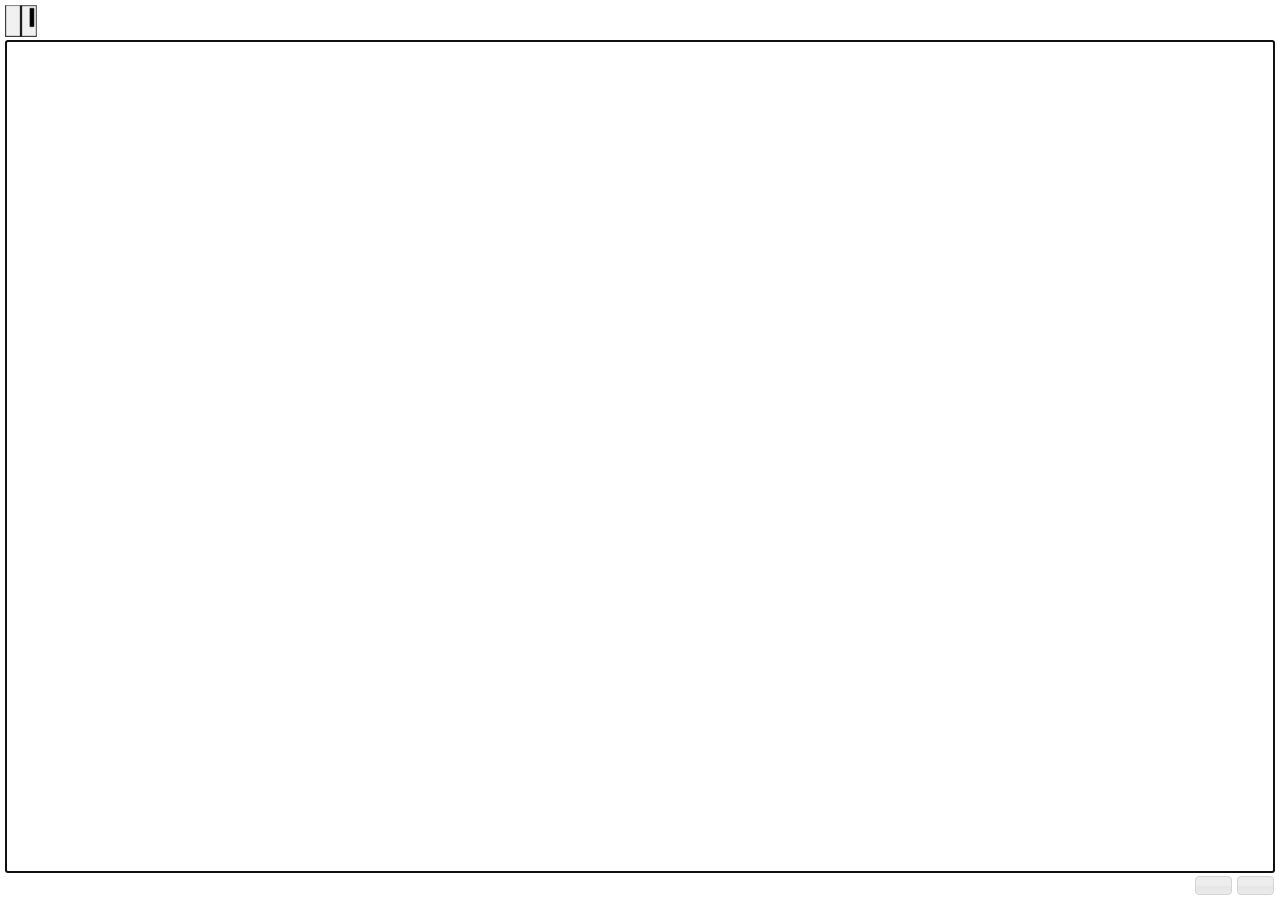
<file: src/block.html>
<!DOCTYPE html>

<!--
  - This file is part of Adblock Plus <https://adblockplus.org/>,
  - Copyright (C) 2006-2016 Eyeo GmbH
  -
  - Adblock Plus is free software: you can redistribute it and/or modify
  - it under the terms of the GNU General Public License version 3 as
  - published by the Free Software Foundation.
  -
  - Adblock Plus is distributed in the hope that it will be useful,
  - but WITHOUT ANY WARRANTY; without even the implied warranty of
  - MERCHANTABILITY or FITNESS FOR A PARTICULAR PURPOSE.  See the
  - GNU General Public License for more details.
  -
  - You should have received a copy of the GNU General Public License
  - along with Adblock Plus.  If not, see <http://www.gnu.org/licenses/>.
  -->

<html>
<head>
<meta http-equiv="Content-Type" content="text/html; charset=UTF-8">
<title>Block element</title>
<link type="text/css" href="jquery-ui/css/smoothness/jquery-ui-1.8.16.custom.css" rel="stylesheet" />
<script type="text/javascript" src="jquery-ui/js/jquery-1.7.1.min.js"></script>
<script type="text/javascript" src="jquery-ui/js/jquery-ui-1.8.16.custom.min.js"></script>
<script type="text/javascript" src="ext/common.js"></script>
<script type="text/javascript" src="ext/content.js"></script>
<script type="text/javascript" src="i18n.js" charset="utf-8"></script>
<script type="text/javascript" src="block.js" charset="utf-8"></script>
<style type="text/css">
  *
  {
    box-sizing: border-box;
  }
  html
  {
    height: 100%;
  }
  body
  {
    height: 100%;
    margin: 0px;
    padding: 5px;
    font-family: Arial, Helvetica, sans-serif;
    font-size: 13px;
    display: -webkit-flex;
    display: flex;
    -webkit-flex-direction: column;
    flex-direction: column;
  }
  #title,
  #filters
  {
    margin-bottom: 3px;
  }
  #title > *
  {
    vertical-align: middle;
  }
  #title > img
  {
    margin-right: 5px;
  }
  #title, #buttons
  {
    -webkit-flex-shrink: 0;
    flex-shrink: 0;
  }
  #filters
  {
    width: 100%;
    resize: none;
    white-space: pre;
    word-wrap: normal;
    -webkit-flex-grow: 1;
    flex-grow: 1;
  }
  #buttons
  {
    text-align: right;
  }
  button
  {
    padding: 3px !important;
  }
</style>
</head>
<body>

<div id="title">
  <img src="icons/detailed/abp-32.png" srcset="icons/detailed/abp-64.png 2x">
  <span class="i18n_add_filters_msg"></span>
</div>

<textarea id="filters"></textarea>

<div id="buttons">
  <button id="addButton" class="i18n_add"></button>
  <button id="cancelButton" class="i18n_cancel"></button>
</div>

</body>
</html>
</file>
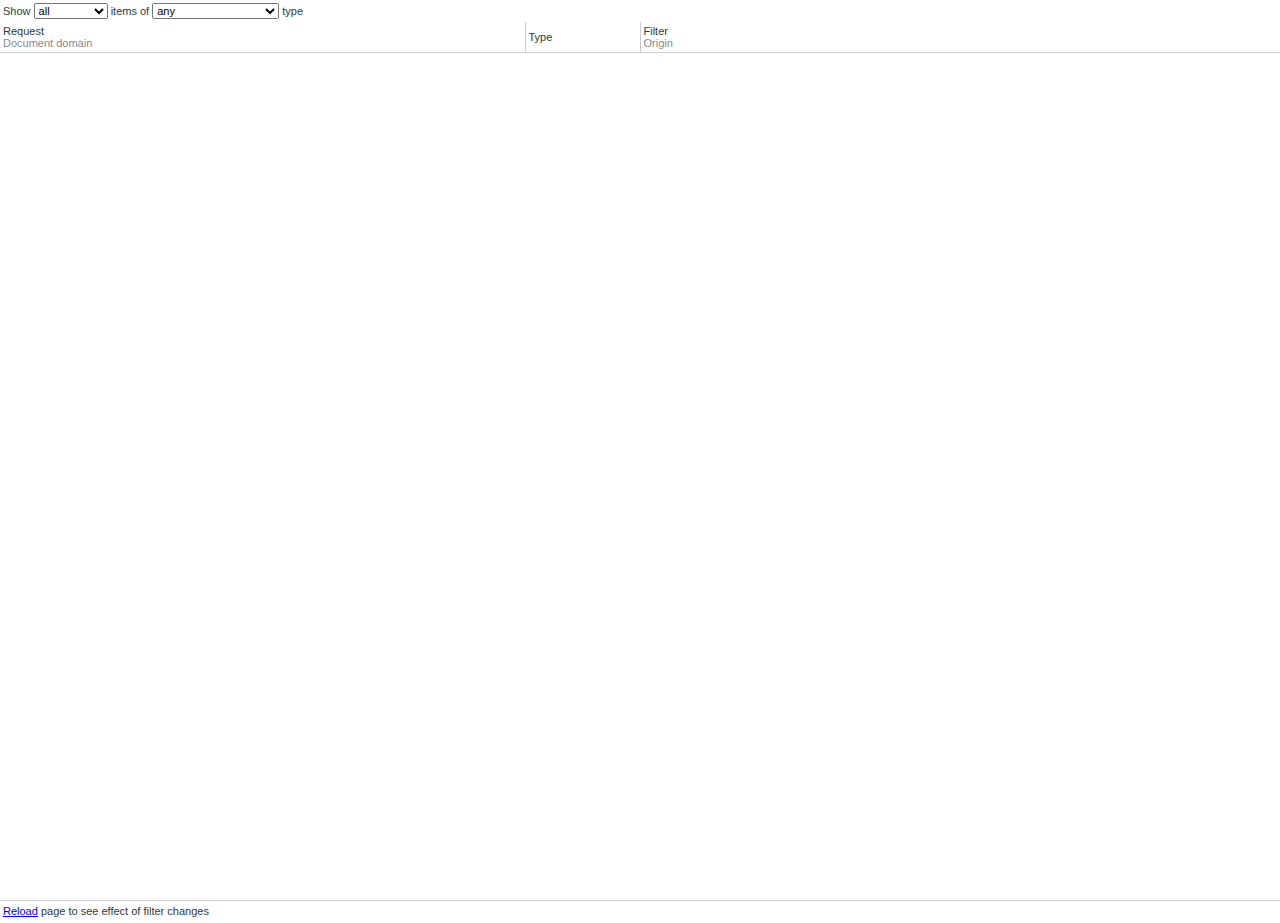
<file: src/devtools-panel.html>
<!DOCTYPE html>
<!--
  - This file is part of Adblock Plus <https://adblockplus.org/>,
  - Copyright (C) 2006-2016 Eyeo GmbH
  -
  - Adblock Plus is free software: you can redistribute it and/or modify
  - it under the terms of the GNU General Public License version 3 as
  - published by the Free Software Foundation.
  -
  - Adblock Plus is distributed in the hope that it will be useful,
  - but WITHOUT ANY WARRANTY; without even the implied warranty of
  - MERCHANTABILITY or FITNESS FOR A PARTICULAR PURPOSE.  See the
  - GNU General Public License for more details.
  -
  - You should have received a copy of the GNU General Public License
  - along with Adblock Plus.  If not, see <http://www.gnu.org/licenses/>.
  -->

<html>
  <head>
    <link type="text/css" rel="stylesheet" href="skin/devtools-panel.css">
    <script src="ext/common.js"></script>
    <script src="ext/content.js"></script>
    <script src="ext/devtools.js"></script>
    <script src="devtools-panel.js"></script>
  </head>
  <body>
    <header>
      <table>
        <colgroup>
          <col>
          <col>
          <col>
        </colgroup>
        <tr>
          <td colspan="3">
            Show
            <select id="filter-state">
              <option value="">all</option>
              <option>blocked</option>
              <option>whitelisted</option>
            </select>
            items of
            <select id="filter-type">
              <option value="">any</option>
              <option>SUBDOCUMENT</option>
              <option>IMAGE</option>
              <option>STYLESHEET</option>
              <option>SCRIPT</option>
              <option>OBJECT</option>
              <option>XMLHTTPREQUEST</option>
              <option>FONT</option>
              <option>PING</option>
              <option>POPUP</option>
              <option>ELEMHIDE</option>
              <option>OTHER</option>
            </select>
            type
          </td>
        </tr>
        <tr>
          <td>
            <div class="request-wrapper">
              <div class="url">Request</div>
              <div class="domain">Document domain</div>
            </div>
          </td>
          <td>
            <div class="type">Type</div>
          </td>
          <td>
            <div class="filter-wrapper">
              <div class="filter">Filter</div>
              <div class="origin">Origin</div>
            </div>
          </td>
        </tr>
      </table>
    </header>
    <div id="items">
      <table>
        <colgroup>
          <col>
          <col>
          <col>
        </colgroup>
        <tbody>
        </tbody>
      </table>
    </div>
    <footer>
      <a id="reload">Reload</a> page to see effect of filter changes
    </footer>

    <template>
      <tr>
        <td>
          <div class="request-wrapper">
            <div class="url">&nbsp;</div>
            <div class="domain"></div>
          </div>
        </td>
        <td>
          <div class="type"></div>
        </td>
        <td>
          <div class="action-wrapper">
            <div class="filter-wrapper">
              <div class="filter">&nbsp;</div>
              <div class="origin">&nbsp;</div>
            </div>
          </div>
        </td>
      </tr>
    </template>
  </body>
</html>
</file>
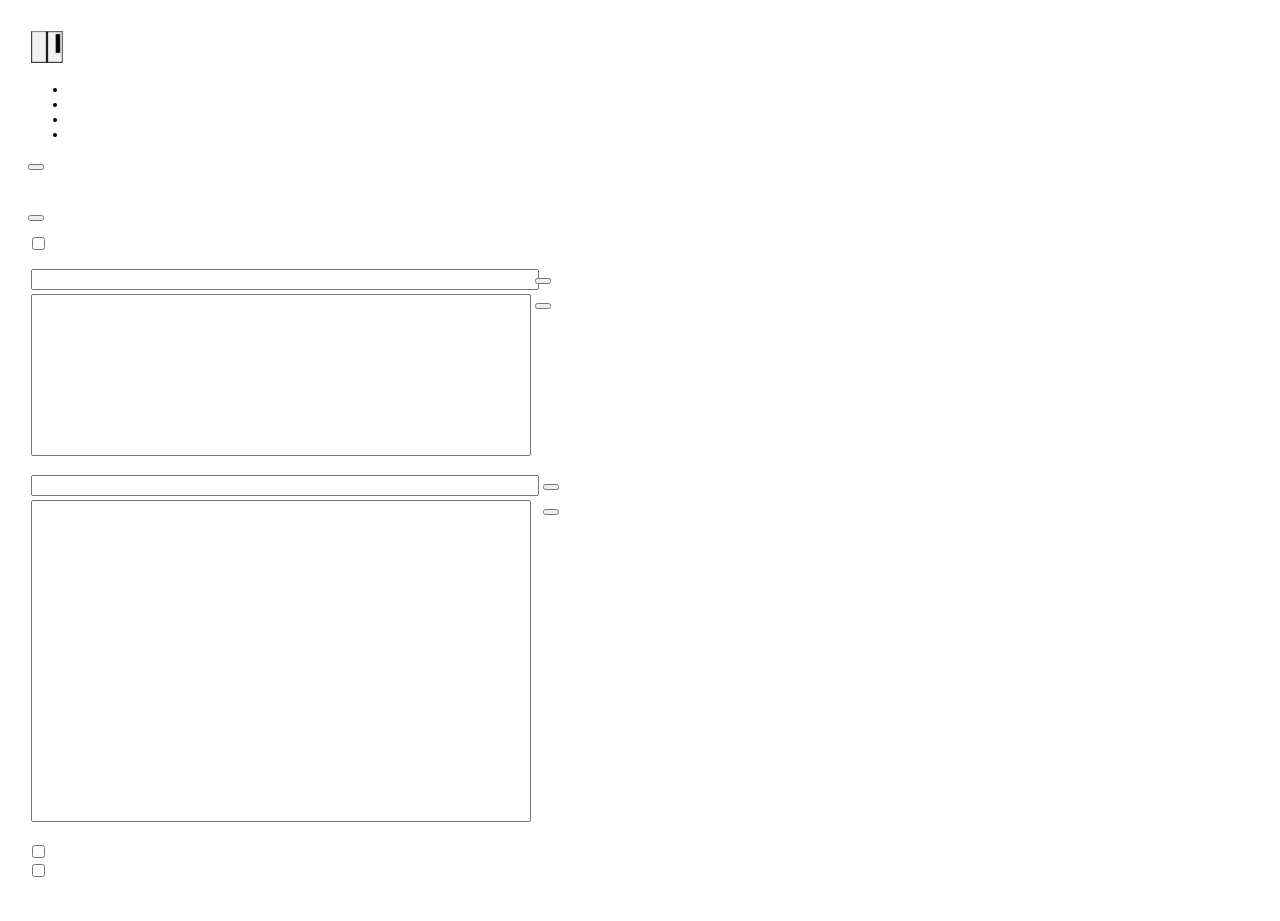
<file: src/options.html>
<!DOCTYPE html>

<!--
  - This file is part of Adblock Plus <https://adblockplus.org/>,
  - Copyright (C) 2006-2016 Eyeo GmbH
  -
  - Adblock Plus is free software: you can redistribute it and/or modify
  - it under the terms of the GNU General Public License version 3 as
  - published by the Free Software Foundation.
  -
  - Adblock Plus is distributed in the hope that it will be useful,
  - but WITHOUT ANY WARRANTY; without even the implied warranty of
  - MERCHANTABILITY or FITNESS FOR A PARTICULAR PURPOSE.  See the
  - GNU General Public License for more details.
  -
  - You should have received a copy of the GNU General Public License
  - along with Adblock Plus.  If not, see <http://www.gnu.org/licenses/>.
  -->

<html>
<head>
<meta http-equiv="Content-Type" content="text/html; charset=UTF-8">
<link type="text/css" href="jquery-ui/css/smoothness/jquery-ui-1.8.16.custom.css" rel="stylesheet" />
<script type="text/javascript" src="jquery-ui/js/jquery-1.7.1.min.js"></script>
<script type="text/javascript" src="jquery-ui/js/jquery-ui-1.8.16.custom.min.js"></script>
<script type="text/javascript" src="lib/polyfills/promise.js"></script>
<script type="text/javascript" src="lib/polyfills/fetch.js"></script>
<script type="text/javascript" src="ext/common.js"></script>
<script type="text/javascript" src="ext/content.js"></script>
<script type="text/javascript" src="i18n.js" charset="utf-8"></script>
<script type="text/javascript" src="options.js" charset="utf-8"></script>
<title>AdSidebar Options</title>
<style type="text/css" media="screen">
body
{
  font-family: Arial, Helvetica, sans-serif;
  font-size: 13px;
  padding: 20px;
}

td
{
  font-size: 13px;
  vertical-align: top;
  text-align: left;
}

p
{
  margin-top: 0.5em;
}

button
{
  white-space: pre;
}

#subscriptionTemplate,
#addSubscriptionContainer,
#customSubscriptionContainer
{
  display: none;
}

#acceptableAdsContainer
{
  margin-top: 10px;
}

#acceptableAdsLink,
#acceptableAdsDocs
{
  margin-left: 10px;
  margin-right: 10px;
}

.subscription
{
  margin: 3px 0px;
}

.subscriptionRemoveButton,
.subscriptionEnabledContainer,
.subscriptionTitle
{
  margin-right: 1em;
}

.subscriptionRemoveButton
{
  font-weight: normal !important;
  font-size: 20px !important;
  color: #FF0000 !important;
  border: none !important;
  outline: none !important;
  background: none !important;
}

.subscriptionUpdate
{
  color: #B0B0B0;
}
.subscriptionUpdate.error
{
  color: #FF0000;
}

#rawFilters {
  display: none;
}

.okMsg {
    display: none;
    color: #ffffff;
    background: #30e030;
    font-weight: bold;
    padding: 3px;
}

.errMsg {
    display: none;
    color: #ffffff;
    background: #e03030;
    font-weight:bold;
    padding:3px;
}

/* Filter list entry status message */
.flMsg {
    display: none;
    color: #b0b0b0;
}

.focused
{
  box-shadow: 0px 0px 10px #e03030;
}

</style>
</head>
<body>
<table>
  <tr>
    <td style="padding-right: 8px; vertical-align: middle;">
      <img src="icons/detailed/abp-32.png" srcset="icons/detailed/abp-64.png 2x">
    </td>
    <td>
      <h1><span class="i18n_options"></span></h1>
    </td>
  </tr>
</table>

<div id="tabs">
  <ul>
    <li><a href="#tab-filterlists"><span class="i18n_filter_lists"></span></a></li>
    <li><a href="#tab-userfilters"><span class="i18n_add_your_own_filters"></span></a></li>
    <li><a href="#tab-whitelisted"><span class="i18n_whitelisted_domains"></span></a></li>
    <li><a href="#tab-general"><span class="i18n_general"></span></a></li>
  </ul>

  <div id="tab-filterlists">
    <p>
      <span class="i18n_enable_only_the"></span>
    </p>
    <p>
      <span class="i18n_out_of_date_lists"></span>
      <button id="updateFilterLists" class="refreshButton"><span class="i18n_update_now"></span></button><br />

      <!-- Subscription entry template -->
      <div id="subscriptionTemplate" class="subscription">
        <button class="i18n_filters_subscription_delete_label subscriptionRemoveButton"></button>
        <label class="subscriptionEnabledContainer">
          <input class="subscriptionEnabled" type="checkbox" /> <span class="i18n_filters_subscription_enabled_label"></span>
        </label>
        <a class="subscriptionTitle"></a>
        <span class="subscriptionUpdate"></span>
      </div>

      <!-- Placeholder for list of subscriptions -->
      <div id="filterLists"></div>
      <br />

      <!-- Placeholder for user's filter list URLs -->
      <div id="userFilterLists" style="margin-bottom: 8px"></div>

      <p id="addSubscriptionButton">
        <button id="startSubscriptionSelection" class="addButton"><span class="i18n_filters_addSubscription_label"></span></button>
      </p>
      <div id="addSubscriptionContainer">
        <span class="i18n_subscriptionSelection_subscriptionSelector_label"></span><br />
        <select id="subscriptionSelector" style="width:500px"></select>
        <button id="addSubscription" class="addButton"><span class="i18n_filters_addSubscriptionAdd_label"></span></button>
      </div>
      <div id="customSubscriptionContainer">
        <p>
          <span class="i18n_subscriptionSelection_title_label"></span><br />
          <input type="text" id="customSubscriptionTitle" style="width:500px" />
        </p>
        <p>
          <span class="i18n_subscriptionSelection_location_label"></span><br />
          <input type="text" id="customSubscriptionLocation" style="width:500px" />
        </p>
      </div>

      <div id="acceptableAdsContainer">
        <input type="checkbox" id="acceptableAds" />
        <label for="acceptableAds" class="i18n_filters_acceptableAds2_label"></label>
        <a id="acceptableAdsLink" href="#" target="_blank" class="i18n_filters_viewList_label"></a>
        <a id="acceptableAdsDocs" href="#" target="_blank" class="i18n_filters_readMore_label"></a>
      </div>
    </p>
  </div>

  <div id="tab-whitelisted">
    <p class="i18n_disabled_for_these_domains"></p>

    <form id="whitelistForm" action="#">
    <table>
      <tr>
        <td style="max-width:100%">
          <input type="text" value="" id="newWhitelistDomain" style="width:100%">
        </td>
        <td>
          <button class="addButton" type="submit"><span class="i18n_add_domain_button"></span></button>
        </td>
      </tr>

      <tr>
        <td>
          <select id="excludedDomainsBox" size="10" multiple style="width:500px; background: white;"></select>
        </td>
        <td>
          <button id="removeWhitelist" class="removeButton"><span class="i18n_remove_button"></span></button>
        </td>
      </tr>
    </table>
    </form>
  </div>

  <div id="tab-userfilters">
    <p id="filter-must-follow-syntax" class="i18n_filter_must_follow_syntax"></p>

    <form id="customFilterForm" action="#">
    <table>
      <tr>
        <td>
          <input type="text" value="" id="newFilter" style="width:500px">
        </td>
        <td>
          <button class="addButton" type="submit"><span class="i18n_add_filter_button"></span></button>
        </td>
      </tr>
      <tr>
        <td>
          <select id="userFiltersBox" size="20" multiple style="width: 500px; background: white;"></select>
        </td>
        <td>
          <button id="removeCustomFilter" class="removeButton"><span class="i18n_remove_button"></span></button>
        </td>
      </tr>
      <tr>
        <td>
          <div style="font-size: 90%; text-align: right"><a id="rawFiltersButton" href="#"><span class="i18n_edit_filters_raw"></span></a></div>
        </td>
      </tr>
      <tr id="rawFilters">
        <td>
          <div style="width: 500px">
            <textarea id="rawFiltersText" style="width: 100%; height: 300px"></textarea>
          </div>
        </td>
        <td>
          <div><button id="importRawFilters"><span class="i18n_apply_changes"></span></button></div>
        </td>
      </tr>
    </table>
    </form>
  </div>

  <div id="tab-general">
    <p>
      <div id="shouldShowBlockElementMenuContainer">
        <input type="checkbox" id="shouldShowBlockElementMenu" /><label for="shouldShowBlockElementMenu" class="i18n_show_block_element_menu"></label>
      </div>
      <div id="shouldShowNotificationsContainer" data-section="notifications">
        <input type="checkbox" id="shouldShowNotifications" /><label for="shouldShowNotifications" class="i18n_overlay_shownotifications_label"></label>
      </div>
    </p>

    <p id="found-a-bug" class="i18n_found_a_bug"></p>
  </div>
</div>

</body>
</html>
</file>
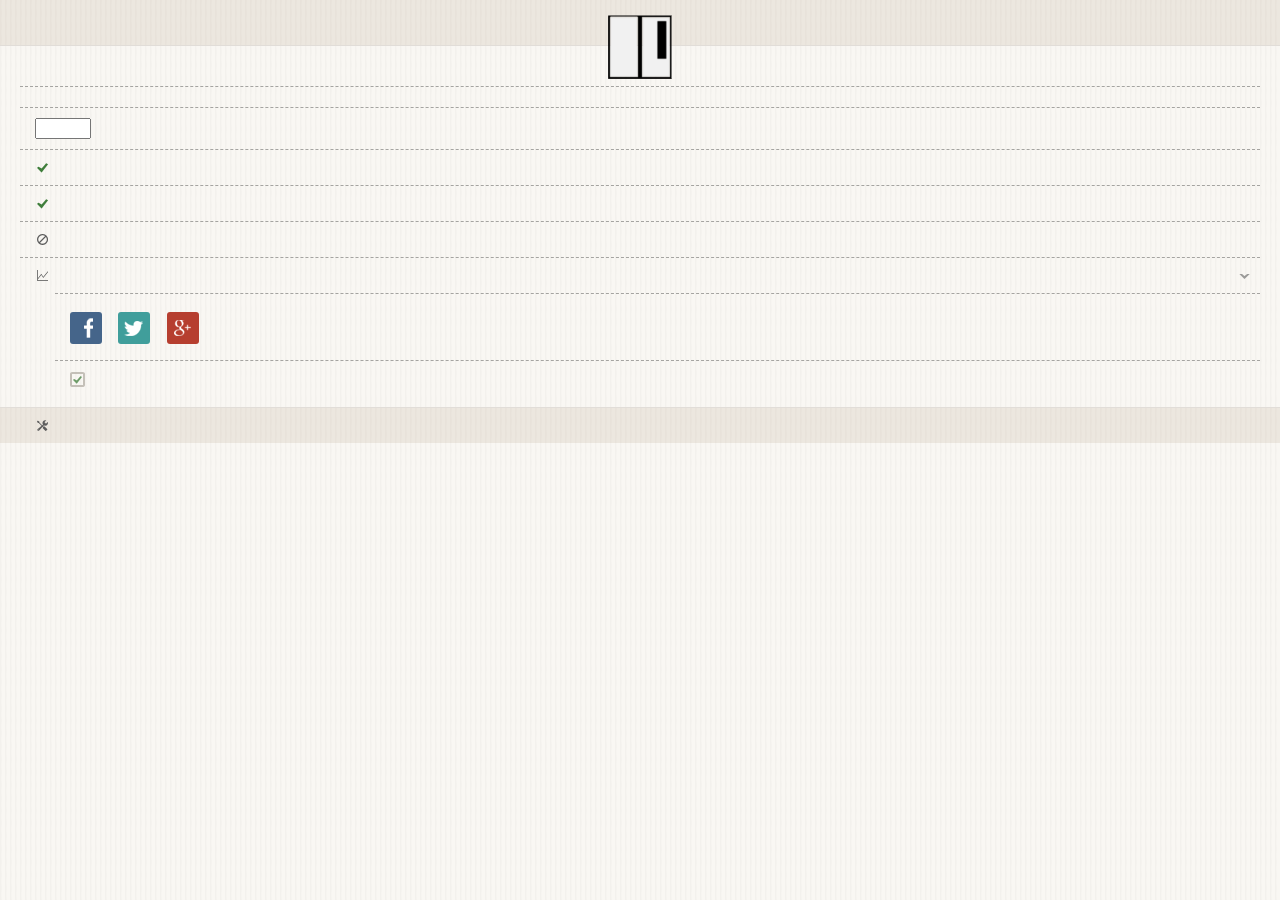
<file: src/popup.html>
<!DOCTYPE html>

<!--
  - This file is part of Adblock Plus <https://adblockplus.org/>,
  - Copyright (C) 2006-2016 Eyeo GmbH
  -
  - Adblock Plus is free software: you can redistribute it and/or modify
  - it under the terms of the GNU General Public License version 3 as
  - published by the Free Software Foundation.
  -
  - Adblock Plus is distributed in the hope that it will be useful,
  - but WITHOUT ANY WARRANTY; without even the implied warranty of
  - MERCHANTABILITY or FITNESS FOR A PARTICULAR PURPOSE.  See the
  - GNU General Public License for more details.
  -
  - You should have received a copy of the GNU General Public License
  - along with Adblock Plus.  If not, see <http://www.gnu.org/licenses/>.
  -->

<html>
<head>
  <link rel="stylesheet" type="text/css" href="skin/popup.css">
  <script src="ext/popup.js"></script>
  <script src="i18n.js"></script>
  <script src="popup.js"></script>
  <script src="notification.js"></script>
  <script src="stats.js"></script>
</head>
<!-- Set tabindex to work around Chromium issue 304532 -->
<!-- Set overflow to hidden in order to prevent Safari showing scrollbars while loading -->
<body tabindex="1" style="overflow: hidden;">

<header>
  <img id="logo" src="icons/detailed/abp-64.png" srcset="icons/detailed/abp-128.png 2x">
</header>

<div id="wrapper">
  <div id="notification" hidden>
    <div id="notification-content">
      <h1>
        <span id="notification-title"></span>
        <span id="notification-close"></span>
      </h1>
      <p id="notification-message"></p>
    </div>
    <ul id="notification-close-content">
      <li id="notification-hide"
        class="i18n_overlay_notification_closing_button_hide"></li>
      <li id="notification-optout"
        class="i18n_overlay_notification_closing_button_optout"></li>
    </ul>
  </div>

  <div id="clickhide-instructions" class="i18n_clickhide_instructions"></div>

  <ul id="menu">
    
    <li id="adsidebar-open-close" class="menu-item" role="button">
      <span id="adsidebar-open" class="i18n_adsidebar_open"></span>
      <span id="adsidebar-close" class="i18n_adsidebar_close"></span>
    </li>
    
    <li id="adsidebar-autohide" class="menu-item" role="button">
      <span id="adsidebar-autohide-text" class="i18n_adsidebar_autohide_text"></span>
      <input id="adsidebar-autohide-seconds" type="number" name="adsidebar-autohide_seconds" min="0" max="60">
      <span id="adsidebar-autohide-text2" class="i18n_adsidebar_autohide_text2"></span>
    </li>
    
    <li id="adsidebar-adscaling" class="menu-item" role="button">
      <div class="icon"></div>
      <span id="adsidebar-adscaling_span" class="i18n_adsidebar_adscaling_span"></span>
    </li>
    
    
    <li id="enabled" class="menu-item" role="button">
      <div class="icon"></div>
      <span id="enabled-yes" class="i18n_enabled_for_site"></span>
      <span id="enabled-no" class="i18n_disabled_for_site"></span>
    </li>

    <li id="clickhide" class="menu-item" role="button">
      <div class="icon"></div>
      <span class="i18n_easy_create_filter"></span>
    </li>
    <li id="clickhide-cancel" class="menu-item" role="button">
      <div class="icon"></div>
      <span class="i18n_cancel"></span>
    </li>

    <li id="stats-container">
      <div class="menu-item collapse" data-option="show_statsinpopup" data-collapsable="stats-container" role="button">
        <div class="icon"></div>
        <span class="i18n_stats_title"></span>
        <div class="collapse-icon-placeholder safari-inline-block"></div>
        <div class="collapse-icon"></div>
      </div>
      <ul id="stats" class="collapsable">
        <li>
          <div>
            <div id="stats-page"></div>
            <div id="stats-total"></div>
          </div>

          <div id="share">
            <span class="i18n_stats_share_title"></span>
            <div id="share-box">
              <div data-social="facebook"></div>
              <div data-social="twitter"></div>
              <div data-social="gplus"></div>
            </div>
          </div>
        </li>
        <li>
          <div id="show-iconnumber" class="checkbox" role="checkbox" aria-checked></div>
          <label for="show-iconnumber" class="i18n_stats_show_iconnumber"></label>
        </li>
      </ul>
    </li>
  </ul>
</div>

<footer id="options" role="button">
  <div class="icon"></div>
  <span class="i18n_options_short"></span>
</footer>

</body>
</html>
</file>
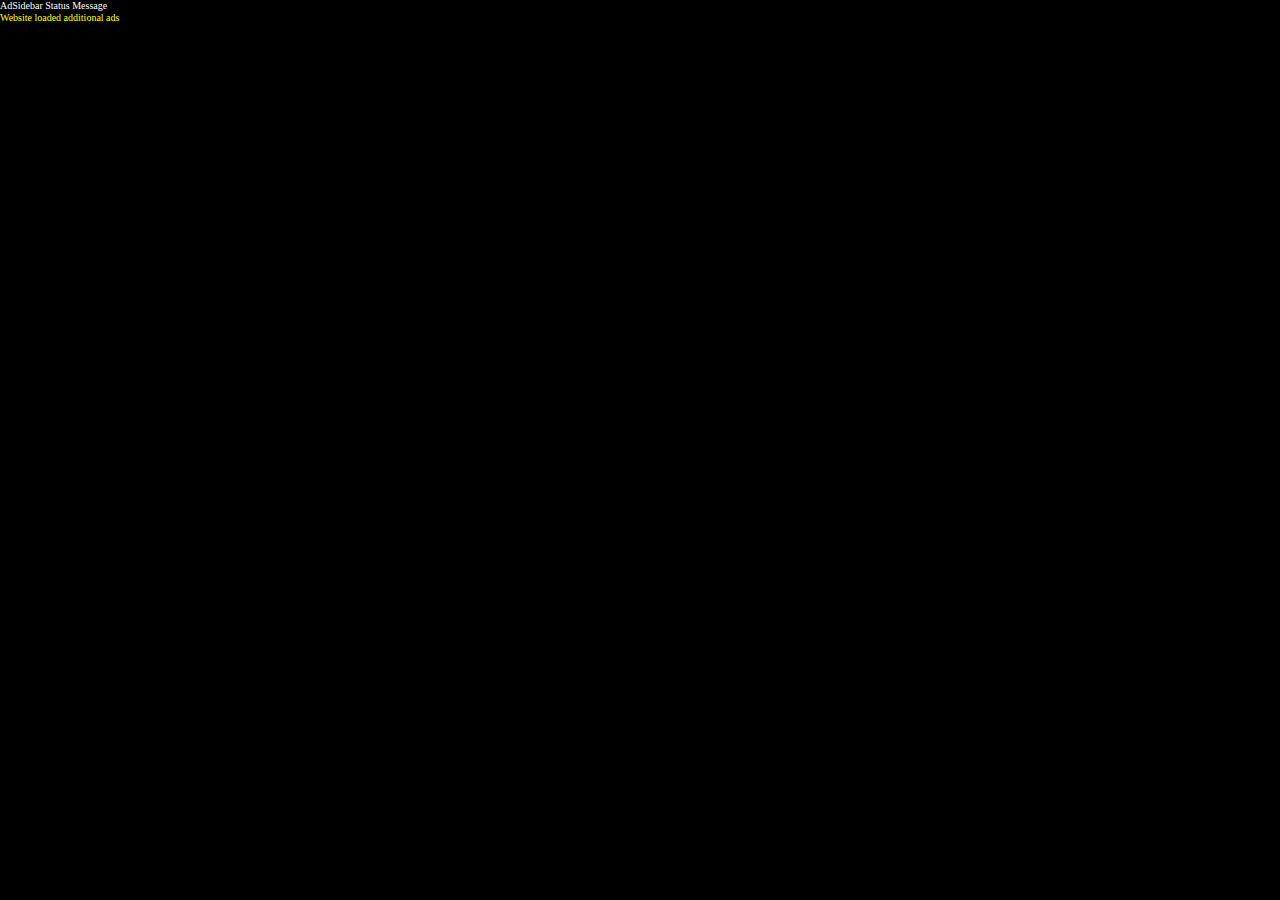
<file: src/adsidebar/resources/adsidebar_status.html>
<!DOCTYPE html>
<!--
  - This file is part of AdSidebar <http://adsidebar.com/>,
  - Copyright (C) 2016 Paul Shaw
  -
  - AdSidebar is free software: you can redistribute it and/or modify
  - it under the terms of the GNU General Public License version 3 as
  - published by the Free Software Foundation.
  -
  - AdSidebar is distributed in the hope that it will be useful,
  - but WITHOUT ANY WARRANTY; without even the implied warranty of
  - MERCHANTABILITY or FITNESS FOR A PARTICULAR PURPOSE.  See the
  - GNU General Public License for more details.
  -
  - You should have received a copy of the GNU General Public License
  - along with AdSidebar.  If not, see <http://www.gnu.org/licenses/>.
  -->
<html>
<head>
</head>

<style>
    body {
        color:white;
        background:black;
        margin:0px;
        border:0px;
        padding:0px;
        z-index:2147483647;
    }

    #statusdiv {
        height: 24px;
    }
</style>


<body>

<div id="statusdiv">
    <style>
    .adsidebar_button {
        background-color:black; 
        height: 24px;
        width : 24px;
        line-height: 24px;
        float :right;
        margin:0px;
        border:0px;
        padding:0px;
    }   
    
    .adsidebar_button:hover {
        background-color: gray; 
    }

    .adsidebar_status_head {
        font:10px Georgia;
        height: 12px;
        line-height: 12px;    
    }
    
    .adsidebar_status_text {
        font:10px Georgia;
        color: yellow;
        height: 12px;
        line-height: 12px;   
    }
    
    .adsidebar_icon {
        height: 24x;
        line-height: 24px;    
        float :left;
    }            
    </style>
    
	<div class="adsidebar_status_head" id="adsidebar_status_head"> AdSidebar Status Message</div>
	<div class="adsidebar_status_text" id="adsidebar_status_text"> Website loaded additional ads</div>
    
</div>

</body>
</html>
</file>
<file: src/skin/devtools-panel.css>
*
{
  font-family: 'Lucida Grande', 'Segoe UI', Ubuntu, Tahoma, Arial, sans-serif;
  font-size: 11px;
  box-sizing: border-box;
}

html
{
  height: 100%;
  overflow: hidden;
}

body
{
  margin: 0;
  color: #303942;
  display: flex;
  height: 100%;
  flex-direction: column;
}

table
{
  table-layout: fixed;
  width: 100%;
  border-collapse: collapse;
}

table *
{
  overflow: hidden;
  text-overflow: ellipsis;
}

td
{
  padding: 3px;
  white-space: nowrap;
  border-left: 1px solid #cdcdcd;
}

td:first-child
{
  border-left-style: none;
}

col:nth-child(2)
{
  width: 115px;
}

col:nth-child(3)
{
  width: 50%;
}

header
{
  overflow-y: scroll;
  border-bottom: 1px solid #cdcdcd;
  flex-shrink: 0;
}

/*
 * We have to add a scrollbar to the header to have the columns there aligned
 * with the table below. But we don't want the scrollbar to be visible there.
 */
header::-webkit-scrollbar
{
  visibility: hidden;
}

#items
{
  overflow-y: scroll;
  flex-grow: 1;
}

#items table
{
  line-height: 17px;

  /* This background image gives every other row a gray background.
   * This is simlar to "tr:nth-child(odd) background-color: #eee;".
   * However, we can't do it that way, since some rows might be hidden.
   */
  background-image: url([data-uri]);
  background-repeat: repeat;
}

#items tr
{
  height: 40px;
}

#items tr[data-state=blocked]
{
  color: red;
}

#items tr[data-state=whitelisted]
{
  color: green;
}

#items[data-filter-state=blocked]       tr:not([data-state=blocked]),
#items[data-filter-state=whitelisted]   tr:not([data-state=whitelisted]),
#items[data-filter-type=SUBDOCUMENT]    tr:not([data-type=SUBDOCUMENT]),
#items[data-filter-type=IMAGE]          tr:not([data-type=IMAGE]),
#items[data-filter-type=STYLESHEET]     tr:not([data-type=STYLESHEET]),
#items[data-filter-type=SCRIPT]         tr:not([data-type=SCRIPT]),
#items[data-filter-type=OBJECT]         tr:not([data-type=OBJECT]),
#items[data-filter-type=XMLHTTPREQUEST] tr:not([data-type=XMLHTTPREQUEST]),
#items[data-filter-type=FONT]           tr:not([data-type=FONT]),
#items[data-filter-type=PING]           tr:not([data-type=PING]),
#items[data-filter-type=POPUP]          tr:not([data-type=POPUP]),
#items[data-filter-type=ELEMHIDE]       tr:not([data-type=ELEMHIDE]),
#items[data-filter-type=OTHER]          tr:not([data-type=OTHER])
{
  display: none;
}

.changed, .unnamed
{
  font-style: italic
}

.request-wrapper, .filter-wrapper
{
  display: flex;
  height: 100%;
  flex-direction: column;
}

tr:not(:hover) .action
{
  display: none;
}

.url
{
  width: 100%;
}

.resourceLink
{
  cursor: pointer;
}

.resourceLink:hover {
  text-decoration: underline;
}

.action-wrapper
{
  display: flex;
  width: 100%;
}

.action
{
  background: #555;
  color: white;
  font-style: normal;
  border-radius: 7px;
  padding: 2px 6px;
  margin: auto;
  margin-left: 5px;
  cursor: pointer;
  flex-shrink: 0;
}

.filter-wrapper, .filter, .origin, .domain
{
  flex-grow: 1;
}

.domain, .origin,
.changed .request-wrapper,
.changed .filter-wrapper,
.changed .type
{
  opacity: 0.6;
}

footer
{
  width: 100%;
  height: 23px;
  margin-bottom: -23px;
  padding: 4px 3px;
  border-top: 1px solid #cdcdcd;
  flex-shrink: 0;
}

.has-changes + footer
{
  margin-bottom: 0;
  transition: margin-bottom 0.5s;
}

#reload
{
  color: blue;
  text-decoration: underline;
  cursor: pointer;
}
</file>
<file: src/skin/popup.css>
body
{
  min-width: 250px;
  margin: 0px;
  font-family: Segoe UI, Arial, sans-serif;
  font-size: 13px;
  color: #545454;
  background-color: #f8f6f2;
  background-image: url(background.png);
}

#clickhide-instructions,
#clickhide-cancel,
body.clickhide-active li
{
  display: none;
}

body.clickhide-active #clickhide-instructions,
body.clickhide-active #clickhide-cancel
{
  display: block;
}

body.local #enabled,
body.local #clickhide,
body.local #stats-page
{
  display: none;
}

body.nohtml #clickhide,
body.disabled #clickhide
{
  display: none;
}

header
{
  height: 45px;
  margin-bottom: 40px;
  border-bottom: 1px solid #e1ddd8;
  background-image: url(background-main.png);
}

#logo
{
  display: block;
  position: relative;
  top: 15px;
  margin: 0px auto;
}

#wrapper
{
  padding: 0px 20px;
}

#notification, #menu
{
  margin-bottom: 10px;
}

#notification
{
  position: relative;
  margin-top: -70px;
  min-height: 50px;
  padding: 10px;
  color: #fff;
  border: 3px solid black;
  background-color: #555;
}

#notification.critical
{
  border-color: #a4311c;
  background-color: #c72e12;
}

#notification.information
{
  border-color: #1c5fa4;
  background-color: #1281c7;
}

#notification h1
{
  margin: 0px 15px 5px 0px;
  font-size: 15px;
}

#notification a
{
  color: #fff;
}

#notification-close
{
  cursor: pointer;
  display: inline-block;
  position: absolute;
  top: 10px;
  right: 10px;
  width: 8px;
  height: 8px;
  background-image: url(popup.png);
  background-position: -34px -89px;
}

#notification.closing
{
  border-color: #000;
  background-color: #020D14;
}

#notification.closing #notification-content,
#notification:not(.closing) #notification-close-content
{
  display: none;
}

#notification-close-content li
{
  padding: 7px 7px 7px 17px;
  color: #FFF;
  text-decoration: underline;
  white-space: inherit;
  border: none;
}

#notification-close-content li::before
{
  content: "\0203A";
  display: inline-block; /* prevent pseudo element from being underlined */
  width: 10px;
  margin-left: -10px;
}

#notification-close-content li:hover
{
  background-color: rgba(255, 255, 255, 0.3);
}

footer
{
  cursor: pointer;
  padding: 10px 35px;
  border-top: 1px solid #e1ddd8;
  background-image: url(background-main.png);
}

footer:hover
{
  background: -moz-linear-gradient(top, rgba(70, 50, 0, 0.1), rgba(70, 50, 0, 0.1)),
    url(background-main.png);
  background: -webkit-linear-gradient(top, rgba(70, 50, 0, 0.1), rgba(70, 50, 0, 0.1)),
    url(background-main.png);
  background: linear-gradient(to bottom, rgba(70, 50, 0, 0.1), rgba(70, 50, 0, 0.1)),
    url(background-main.png);
}

footer .icon
{
  background-position: -50px -65px;
}

ul
{
  margin: 0px;
  padding: 0px;
}

li
{
  cursor: pointer;
  list-style-type: none;
  white-space: nowrap;
  border-top: 1px dashed #a5a4a1;
}

li ul
{
  margin-left: 35px;
}

li li
{
  cursor: default;
  padding: 10px 15px;
}

.menu-item
{
  padding: 10px 0px 10px 15px;
}

.menu-item:hover
{
  background-color: #ece7df;
}

.icon
{
  display: inline-block;
  width: 15px;
  height: 15px;
  margin-right: 15px;
  vertical-align: top;
  background-image: url(popup.png);
}

#enabled-yes strong
{
  font-weight: normal;
  color: #12610e;
}

#enabled-no strong
{
  font-weight: normal;
  color: #ac0505;
}

#enabled .icon
{
  background-position: -50px -1px ;
}

body.disabled #enabled .icon
{
  background-position: -50px -17px;
}

#enabled-no,
body.disabled #enabled #enabled-yes
{
  display: none;
}

body.disabled #enabled #enabled-no
{
  display: inline;
}

#clickhide .icon,
#clickhide-cancel .icon
{
  background-position: -50px -33px;
}

#clickhide-instructions
{
  margin: 10px 15px;
}

#stats-container .icon
{
  background-position: -50px -49px;
}


#stats strong
{
  font-size: 15px;
  line-height: 140%;
}

#share
{
  margin-top: 5px;
  font-size: 12px;
  color: #949494;
}

#share-box
{
  margin-top: 5px;
  margin-left: -3px;
}

#share-box div[data-social]
{
  cursor: pointer;
  display: inline-block;
  width: 32px;
  height: 32px;
  margin: 3px 10px 3px 3px;
  border-radius: 3px;
  background-image: url(popup.png);
}

#share-box div[data-social]:hover
{
  margin: 0px 7px 0px 0px;
  border: 3px solid #cdc6bd
}

#share-box div[data-social="facebook"]
{
  background-position: -1px -1px;
}

#share-box div[data-social="twitter"]
{
  background-position: -1px -34px;
}

#share-box div[data-social="gplus"]
{
  background-position: -1px -67px;
}

.collapse
{
  position: relative;
  padding-right: 25px;
}

.collapse-icon-placeholder
{
  display: none;
  width: 45px;
}

.collapse-icon
{
  display: inline-block;
  position: absolute;
  top: 13px;
  right: 10px;
  width: 11px;
  height: 11px;
  background-image: url(popup.png);
  background-position: -34px -65px;
}

.collapsed .collapse-icon
{
  background-position: -34px -77px;
}

.collapsed .collapsable
{
  display: none;
}

.checkbox
{
  display: inline-block;
  width: 15px;
  height: 15px;
  margin-right: 5px;
  vertical-align: middle;
  background-image: url(popup.png);
  background-position: -34px -1px;
}

.checkbox:hover
{
  background-position: -34px -17px;
}

.checkbox[aria-checked="false"]
{
  background-position: -34px -33px;
}

.checkbox[aria-checked="false"]:hover
{
  background-position: -34px -49px;
}

label
{
  vertical-align: middle;
}

#adsidebar-open,
#adsidebar-close
{
  display : none;
}

#adsidebar-open-close.adsidebar-enabled.adsidebar-displayed #adsidebar-close
{
  display : block;
}

#adsidebar-open-close.adsidebar-enabled:not(.adsidebar-displayed) #adsidebar-open
{
  display : block;
}

body.local #adsidebar-open-close,
body.nohtml  #adsidebar-open-close,
body.disabled  #adsidebar-open-close
{
  display: none;
}

#adsidebar-adscaling .icon
{
  background-position: -50px -1px ;
}

#adsidebar-adscaling.adscaling-disabled .icon
{
  background-position: -50px -17px;
}
</file>
